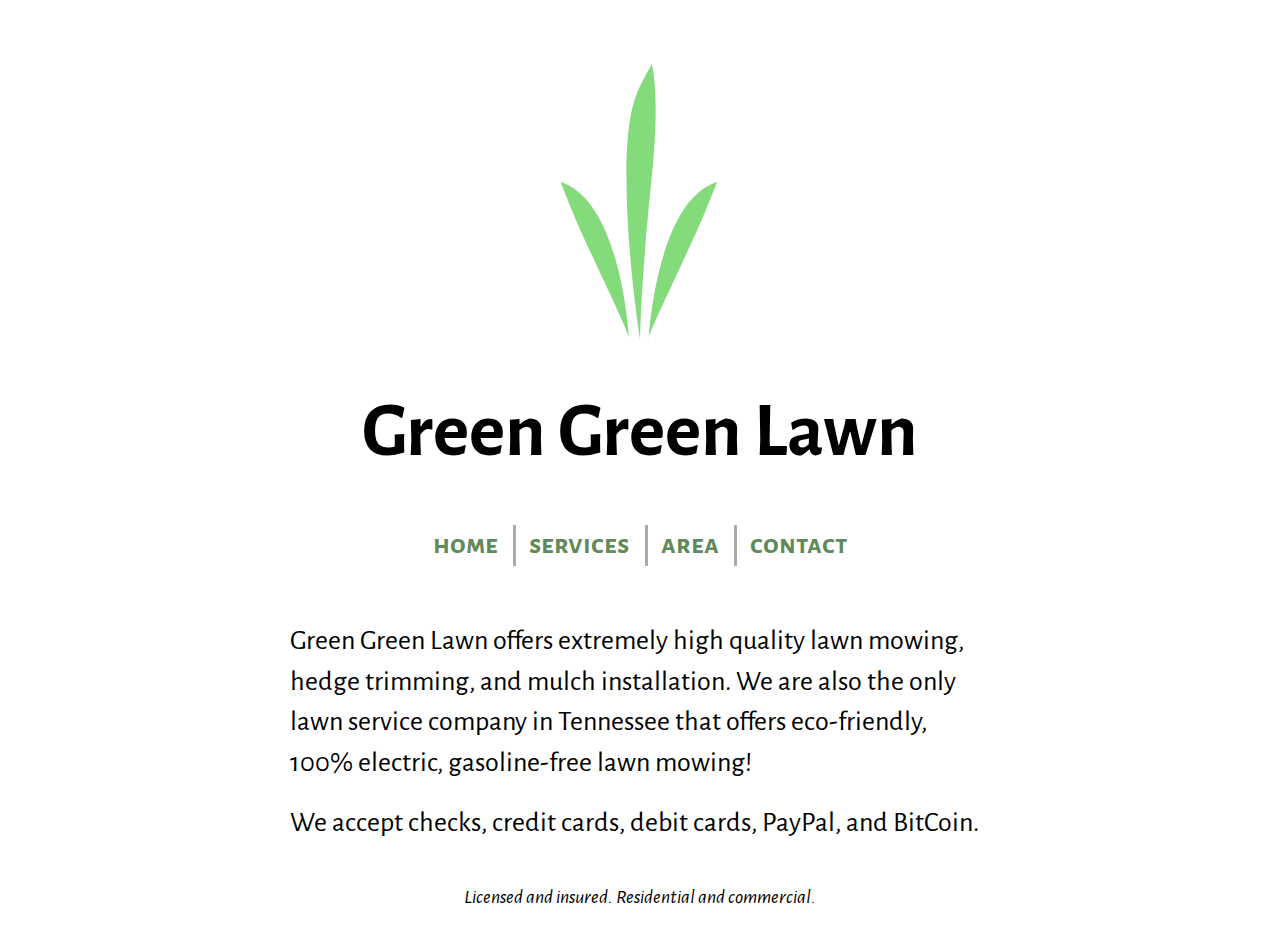
<file: index.html>
<!DOCTYPE HTML>
<html>
<head>
  <title>Green Green Lawn</title>
  <meta charset="UTF-8">
  <meta name="viewport" content="initial-scale=1.0">
  <meta name="description" content="Green Green Lawn services the Nashville area"/>
  <link type="text/css" rel="stylesheet" href="reset.css"/>
  <link type="text/css" rel="stylesheet" href="style.css"/>
  <link href='https://fonts.googleapis.com/css?family=Alegreya+Sans:400,400italic,500,500italic,700,700italic|Alegreya+Sans+SC:800' rel='stylesheet' type='text/css'>
  </head>
  <body>
    <header role="banner">
      <svg id="Logo" xmlns="http://www.w3.org/2000/svg" width="179" height="292" viewBox="0 0 179 292" version="1.1">
        <title>Green Green Logo</title>
          <g fill="#84DB7B">
            <path d="M76 121.95C76 200.47 89.6 284.23 89.6 284.23 89.6 284.23 90.18 227.77 101.29 121.95 108.34 54.83 104.19 20.86 101.29 9 89.6 32.32 76 43.42 76 121.95Z"/>
            <path d="M124.42 223.44C155.07 158.21 150.3 167.01 166.73 127 105.82 145.44 98.23 283.4 98.23 283.4 98.23 283.4 93.77 288.68 124.42 223.44Z"/>
            <path d="M36.42 223.44C67.07 158.21 62.3 167.01 78.73 127 17.82 145.44 10.23 283.4 10.23 283.4 10.23 283.4 5.77 288.68 36.42 223.44Z" transform="translate(44.362735, 205.249979) scale(-1, 1) translate(-44.362735, -205.249979) "/>
          </g>
      </svg>
      <h1>Green Green Lawn</h1>
    </header>
    <nav role="navigation">
      <ul>
        <li>
          <a href="index.html">Home</a>
        </li>
        <li>
          <a href="services.html">Services</a>
        </li>
        <li>
          <a href="area.html">Area</a>
        </li>
        <li>
          <a href="contact.html">Contact</a>
        </li>
      </ul>
    </nav>
    <main>
      <article>
        <p>Green Green Lawn offers extremely high quality lawn mowing, hedge trimming, and mulch installation. We are also the only lawn service company in Tennessee that offers eco-friendly, 100% electric, gasoline-free lawn mowing!</p>
        <p>We accept checks, credit cards, debit cards, PayPal, and BitCoin.</p>
      </article>
    </main>
    <footer>
      <p role="note">Licensed and insured. Residential and commercial.</p>
    </footer>
  </body>
</html>
</file>
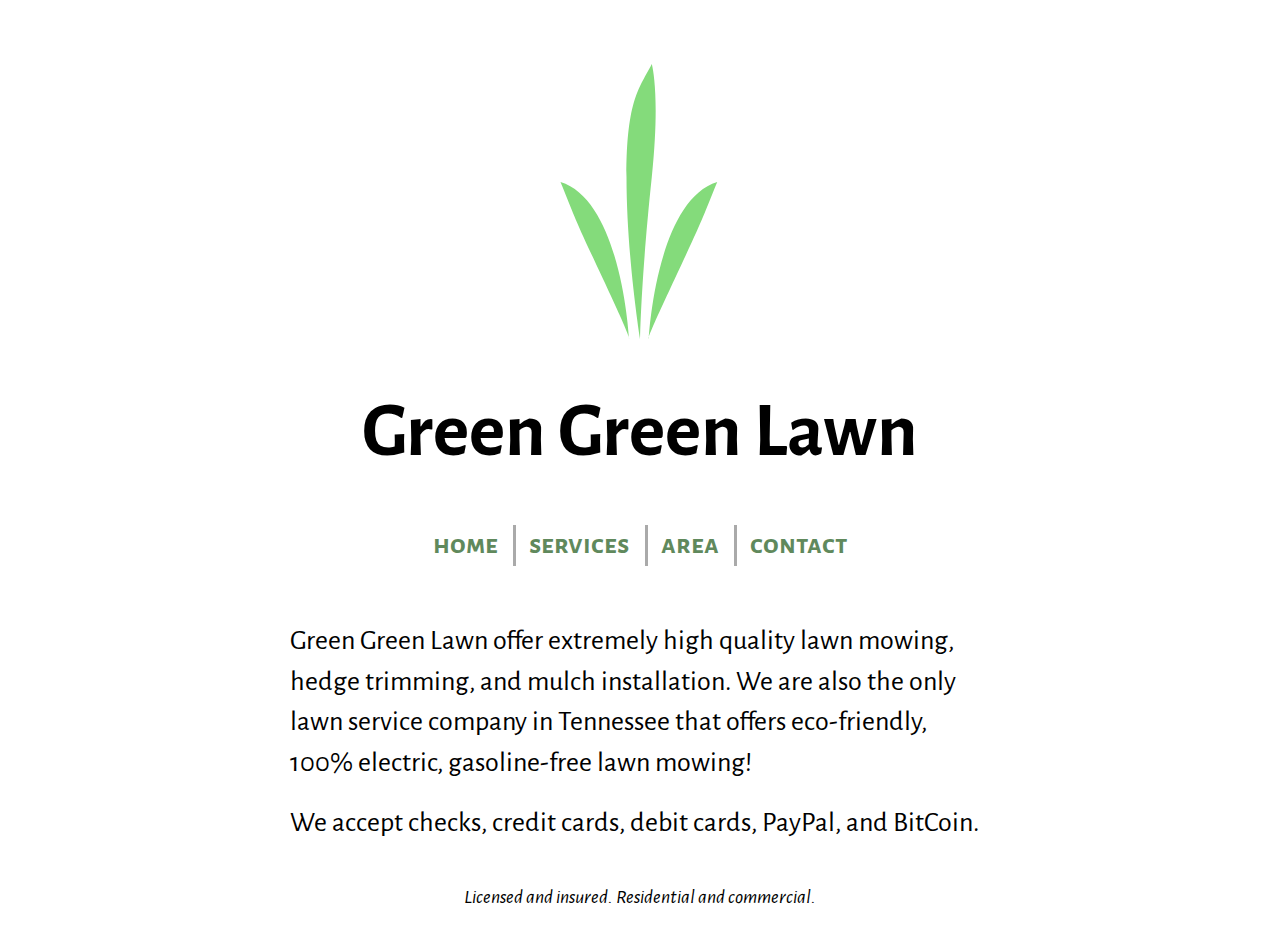
<file: area.html>
<!DOCTYPE HTML>
<html>
<head>
  <title>Green Green Lawn</title>
  <meta charset="UTF-8">
  <meta name="viewport" content="initial-scale=1.0">
  <meta name="description" content="Green Green Lawn services the Nashville area"/>
  <link type="text/css" rel="stylesheet" href="reset.css"/>
  <link type="text/css" rel="stylesheet" href="style.css"/>
  <link href='https://fonts.googleapis.com/css?family=Alegreya+Sans:400,400italic,500,500italic,700,700italic|Alegreya+Sans+SC:800' rel='stylesheet' type='text/css'>
  </head>
  <body>
    <header role="banner">
      <svg id="Logo" xmlns="http://www.w3.org/2000/svg" width="179" height="292" viewBox="0 0 179 292" version="1.1">
        <title>Green Green Logo</title>
          <g fill="#84DB7B">
            <path d="M76 121.95C76 200.47 89.6 284.23 89.6 284.23 89.6 284.23 90.18 227.77 101.29 121.95 108.34 54.83 104.19 20.86 101.29 9 89.6 32.32 76 43.42 76 121.95Z"/>
            <path d="M124.42 223.44C155.07 158.21 150.3 167.01 166.73 127 105.82 145.44 98.23 283.4 98.23 283.4 98.23 283.4 93.77 288.68 124.42 223.44Z"/>
            <path d="M36.42 223.44C67.07 158.21 62.3 167.01 78.73 127 17.82 145.44 10.23 283.4 10.23 283.4 10.23 283.4 5.77 288.68 36.42 223.44Z" transform="translate(44.362735, 205.249979) scale(-1, 1) translate(-44.362735, -205.249979) "/>
          </g>
      </svg>
      <h1>Green Green Lawn</h1>
    </header>
    <nav role="navigation">
      <ul>
        <li>
          <a href="index.html">Home</a>
        </li>
        <li>
          <a href="services.html">Services</a>
        </li>
        <li>
          <a href="area.html">Area</a>
        </li>
        <li>
          <a href="contact.html">Contact</a>
        </li>
      </ul>
    </nav>
    <main>
      <article>
        <p>Green Green Lawn offer extremely high quality lawn mowing, hedge trimming, and mulch installation. We are also the only lawn service company in Tennessee that offers eco-friendly, 100% electric, gasoline-free lawn mowing!</p>
        <p>We accept checks, credit cards, debit cards, PayPal, and BitCoin.</p>
      </article>
    </main>
    <footer>
      <p role="note">Licensed and insured. Residential and commercial.</p>
    </footer>
  </body>
</html>
</file>
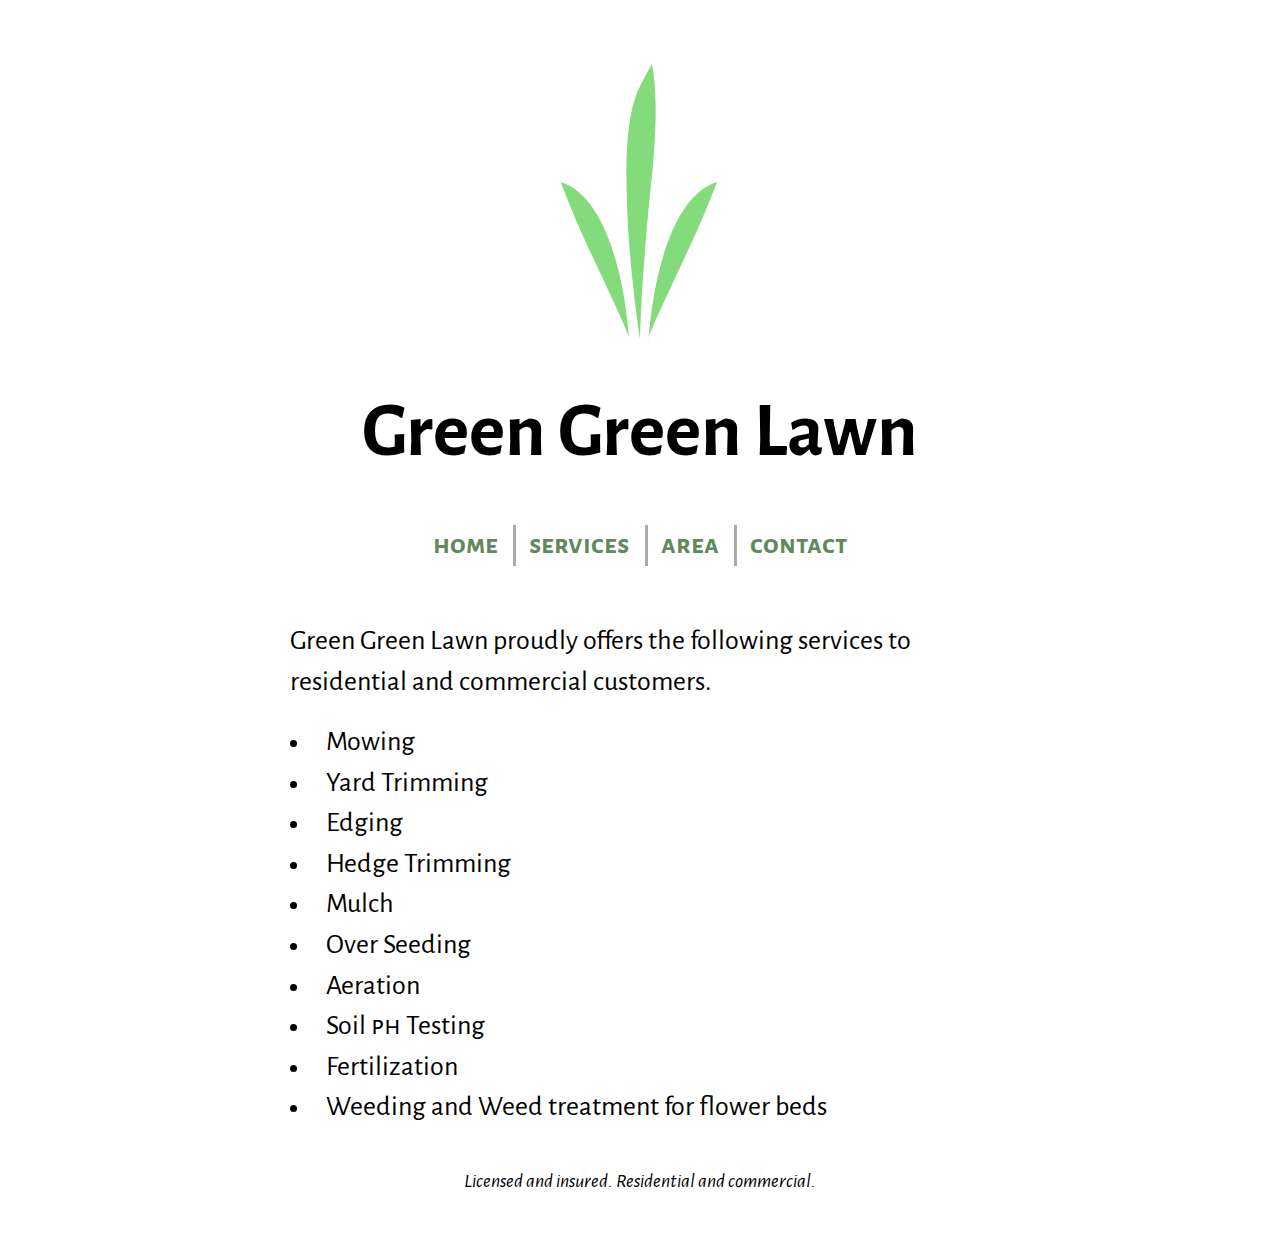
<file: services.html>
<!DOCTYPE HTML>
<html>
<head>
  <title>Green Green Lawn</title>
  <meta charset="UTF-8">
  <meta name="viewport" content="initial-scale=1.0">
  <meta name="description" content="Green Green Lawn services the Nashville area"/>
  <link type="text/css" rel="stylesheet" href="reset.css"/>
  <link type="text/css" rel="stylesheet" href="style.css"/>
  <link href='https://fonts.googleapis.com/css?family=Alegreya+Sans:400,400italic,500,500italic,700,700italic|Alegreya+Sans+SC:800' rel='stylesheet' type='text/css'>
  </head>
  <body>
    <header role="banner">
      <svg id="Logo" xmlns="http://www.w3.org/2000/svg" width="179" height="292" viewBox="0 0 179 292" version="1.1">
        <title>Green Green Logo</title>
          <g fill="#84DB7B">
            <path d="M76 121.95C76 200.47 89.6 284.23 89.6 284.23 89.6 284.23 90.18 227.77 101.29 121.95 108.34 54.83 104.19 20.86 101.29 9 89.6 32.32 76 43.42 76 121.95Z"/>
            <path d="M124.42 223.44C155.07 158.21 150.3 167.01 166.73 127 105.82 145.44 98.23 283.4 98.23 283.4 98.23 283.4 93.77 288.68 124.42 223.44Z"/>
            <path d="M36.42 223.44C67.07 158.21 62.3 167.01 78.73 127 17.82 145.44 10.23 283.4 10.23 283.4 10.23 283.4 5.77 288.68 36.42 223.44Z" transform="translate(44.362735, 205.249979) scale(-1, 1) translate(-44.362735, -205.249979) "/>
          </g>
      </svg>
      <h1>Green Green Lawn</h1>
    </header>
    <nav role="navigation">
      <ul>
        <li>
          <a href="index.html">Home</a>
        </li>
        <li>
          <a href="services.html">Services</a>
        </li>
        <li>
          <a href="area.html">Area</a>
        </li>
        <li>
          <a href="contact.html">Contact</a>
        </li>
      </ul>
    </nav>
    <main>
      <article>
        <p>Green Green Lawn proudly offers the following services to residential and commercial customers.</p>
      </article>
      <article>
        <ul>
          <li>Mowing</li>
          <li>Yard Trimming</li>
          <li>Edging</li>
          <li>Hedge Trimming</li>
          <li>Mulch</li>
          <li>Over Seeding</li>
          <li>Aeration</li>
          <li>Soil <span class="acronym">PH</span> Testing</li>
          <li>Fertilization</li>
          <li>Weeding and Weed treatment for flower beds</li>
        </ul>
      </article>
    </main>
    <footer>
      <p role="note">Licensed and insured. Residential and commercial.</p>
    </footer>
  </body>
</html>
</file>
<file: style.css>
html {
  font-family: "Alegreya Sans";
  font-size: 16px;
  font-weight: 400;
}

body {
  font-size: 1.4rem;
  line-height: 1.45;
}

h1,h2,h3,h4,h5,h6 {
  margin: 0.7142857143rem 0;
  line-height: 1.45;
}

h1 { font-size: 3.8416rem; }
h2 { font-size: 2.744rem; }
h3 { font-size: 1.96rem; }
h4 { font-size: 1.4rem; }
h5 { font-size: 1rem; }
h6 { font-size: 0.7142857143rem; }
h1 {
  text-align: center;
  line-height: 1;
}

p {
  margin: 1rem 0;
}

p[role="note"] {
  font-size: 1rem;
  font-style: italic;
  font-weight: 400;
  text-align: center;
}

ul {
  list-style-position: inside;
}

header[role="banner"] {
  width: 100%;
}

nav[role="navigation"] {
  width: 100%;
  margin: 2.744rem auto;
  text-align: center;
}
nav[role="navigation"] ul li {
  display: inline-block;
  border-left: 3px solid #aaa;
  padding-left: 3px;
}
nav[role="navigation"] ul li:first-of-type {
  border: none;
  padding-left: 0;
}
nav[role="navigation"] ul li a, .acronym {
  font-family: "Alegreya Sans SC";
  text-transform: lowercase;
}
nav[role="navigation"] ul li a {
  font-size: 1.4rem;
  font-weight: 700;
  text-decoration: none;
  color:#60895C;
  margin: 0.5102040816rem;
}
nav[role="navigation"] ul li a:hover {
  color: #84DB7B;
}

main {
  width: 100%;
  max-width: 35rem;
  margin: 1.96rem auto;
  padding-left: 1rem;
  padding-right: 1rem;
}

footer {
  margin: 1.96rem auto;
}

#Logo {
  margin: 2.744rem auto 1rem auto;
  width: 100%;
}

@media only screen and (min-width: 600px) {
  html {
    font-size: 20px;
  }
  main {
    padding: 0;
  }
}
</file>
